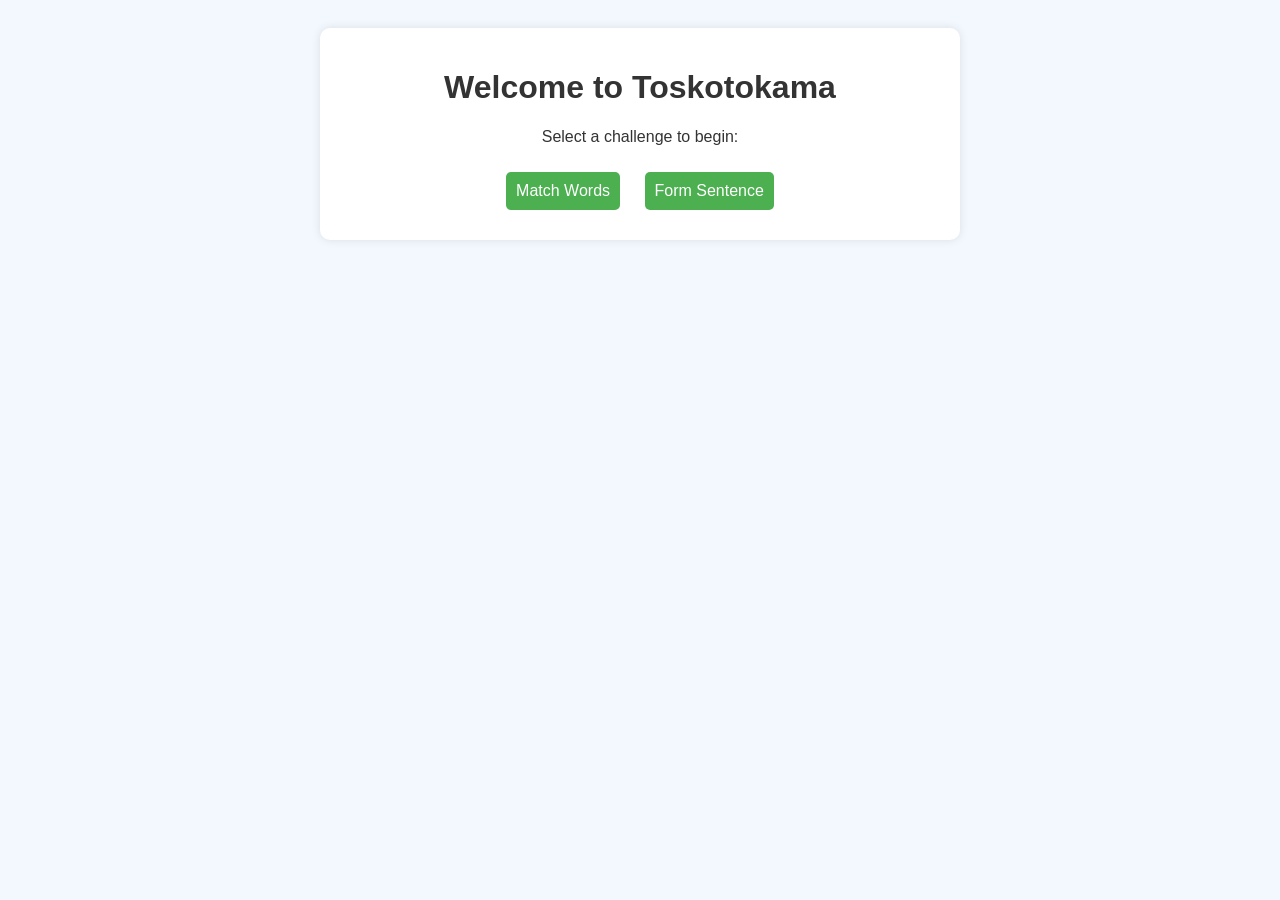
<file: main.html>
<!DOCTYPE html>
<html lang="en">
<head>
    <meta charset="UTF-8">
    <meta name="viewport" content="width=device-width, initial-scale=1.0">
    <title>Learn Toskotokama</title>
    <style>
        body {
            font-family: Arial, sans-serif;
            text-align: center;
            background-color: #f3f8ff;
            color: #333;
            padding: 20px;
        }
        .container {
            max-width: 600px;
            margin: auto;
            background: white;
            padding: 20px;
            border-radius: 10px;
            box-shadow: 0 0 10px rgba(0, 0, 0, 0.1);
        }
        button {
            padding: 10px;
            margin: 10px;
            border: none;
            border-radius: 5px;
            cursor: pointer;
            background-color: #4CAF50;
            color: white;
            font-size: 16px;
        }
        .hidden { display: none; }
        .option { margin: 10px; padding: 10px; background: #ddd; border-radius: 5px; cursor: pointer; display: inline-block; }
        #sentence-display, #user-sentence, #feedback { margin: 20px; font-size: 18px; font-weight: bold; }
        .correct { color: green; }
        .incorrect { color: red; }
    </style>
</head>
<body>
    <div class="container">
        <h1>Welcome to Toskotokama</h1>
        <p>Select a challenge to begin:</p>
        <button onclick="startMatchingGame()">Match Words</button>
        <button onclick="startSentenceGame()">Form Sentence</button>
        <div id="game-area"></div>
    </div>
    
    <script>
        const wordPairs = [
            { foreign: "Me", english: "I/Me" },
            { foreign: "Te", english: "You" },
            { foreign: "Tu", english: "They" },
            { foreign: "Tubo", english: "He" },
            { foreign: "Tube", english: "She" },
            { foreign: "Ta", english: "Us/We" },
            { foreign: "Se", english: "It/That" },
            { foreign: "Koto", english: "Good" },
            { foreign: "Beta", english: "Attractive" },
            { foreign: "Betabo", english: "Handsome" },
            { foreign: "Betabe", english: "Beautiful" },
            { foreign: "Samo", english: "Same" },
            { foreign: "Bata", english: "Hard" },
            { foreign: "Emba", english: "Inside" },
            { foreign: "Kuta", english: "Front" },
            { foreign: "Taka", english: "Hot" },
            { foreign: "Moto", english: "Big" },
            { foreign: "Amata", english: "Awake" },
            { foreign: "Akua", english: "Water" },
            { foreign: "Busa", english: "Land" },
            { foreign: "Mamu", english: "Human" },
            { foreign: "Mimi", english: "Parent" },
            { foreign: "Imi", english: "Child" },
            { foreign: "Takomo", english: "Family" },
            { foreign: "Bamato", english: "Hello" },
            { foreign: "Bama", english: "Thanks" },
            { foreign: "Kama", english: "Language" },
            { foreign: "Moka", english: "Money" },
            { foreign: "Moka", english: "Valuable" },
            { foreign: "Amu", english: "Food" },
            { foreign: "Kamu", english: "Clothing" },
            { foreign: "Oma", english: "Home" },
            { foreign: "Omau", english: "Room" },
            { foreign: "Kao", english: "Work" },
            { foreign: "Kasa", english: "Speak" },
            { foreign: "Kum", english: "Go" },
            { foreign: "Tum", english: "Do" },
            { foreign: "Mak", english: "Make" },
            { foreign: "Ata", english: "Clean" },
            { foreign: "Tes", english: "Give" },
            { foreign: "Sesa", english: "See" },
            { foreign: "Kata", english: "Hear" },
            { foreign: "Smat", english: "Smell" },
            { foreign: "Boma", english: "Feel" },
            { foreign: "Metu", english: "Taste" },
            { foreign: "Emot", english: "Emotion" },
            { foreign: "Maku", english: "Day" },
            { foreign: "Aku", english: "Time" },
            { foreign: "Tut", english: "Light/Bright" },
            { foreign: "Buta", english: "Alive" },
            { foreign: "Mok", english: "Want" },
            { foreign: "Ku", english: "Offensive" },
            { foreign: "Eka", english: "Funny" },
            { foreign: "Mo", english: "Yes" },
            { foreign: "To", english: "No" },
            { foreign: "Tos", english: "More of" },
            { foreign: "Mos", english: "Opposite" },
            { foreign: "Sa", english: "Past Tense" },
            { foreign: "Su", english: "Future Tense" },
            { foreign: "Bo", english: "Male" },
            { foreign: "Be", english: "Female" },
            { foreign: "Komo", english: "And/Both" },
            { foreign: "Oko", english: "Or" },
            { foreign: "Bebe", english: "Question" }
        ];

        const sentences = [
            { english: "I like you", foreign: "Me Koto Emot Te" },
            { english: "I really like you", foreign: "Me Tos Koto Emot Te" },
            { english: "I am Awake", foreign: "Me Amat" },
            { english: "Are you inside the home?", foreign: "Bebe Te Emba Oma" },
            { english: "We love to talk", foreign: "Ta Tos Koto Emot Kasa" },
            { english: "You had a baby", foreign: "Te Sa Mak Imi" },
            { english: "Lets Go", foreign: "Ta Kum" },
            { english: "I use to speak Toskotokama poorly", foreign: "Me Sa Kasa Toskotokama Mos Koto" },
            { english: "I hate the feeling of water", foreign: "Me Tos Mos Koto Emot Boma Akua" },
            { english: "We are strong Together", foreign: "Ta Bata Komo" },
            { english: "I like the water and land", foreign: "Me Koto Emot Akua Komo Busa" },
            { english: "We went to the beach", foreign: "Ta Sa Kum Akua Mos Emba Busa" },
            { english: "What's your dad doing?", foreign: "Bebe Te Mimi Bo Su Tum" },
            { english: "You're Fat", foreign: "Te Moto Ku" },
            { english: "Not Funny, Didn't Laugh", foreign: "Mo Eka Mo Sa Tum Eka Emot" },
            { english: "Good Morning", foreign: "Koto Sa Maku" },
            { english: "This room is so hot", foreign: "Se Omau Moto Taka" },
            { english: "I need to poo", foreign: "Me Tos Mok Mamu Mos Mako" },
            { english: "You smell really bad", foreign: "Te Smat Tos Mos Koto" },
            { english: "I think your daughter is beautful", foreign: "Me Emot Te Imi Be Beta Be" },
            { english: "Clean your room", foreign: "Ata Te Omau" },
            { english: "This food is delicious", foreign: "Se Amu Tos Metu" }
        ];
        
        let currentGame = ""; // Tracks the current game mode
        let userSentence = [];
        let wordButtons = []; // Keeps track of word buttons for re-enabling

        function showFeedback(message, isCorrect) {
            let feedback = document.getElementById("feedback");
            if (!feedback) {
                feedback = document.createElement("p");
                feedback.id = "feedback";
                document.getElementById("game-area").appendChild(feedback);
            }
            feedback.textContent = message;
            feedback.className = isCorrect ? "correct" : "incorrect";
            
            if (isCorrect) {
                setTimeout(() => {
                    if (currentGame === "matching") {
                        startMatchingGame();
                    } else if (currentGame === "sentence") {
                        startSentenceGame();
                    }
                }, 1500);
            }
        }

        function startMatchingGame() {
            currentGame = "matching";
            const gameArea = document.getElementById("game-area");
            gameArea.innerHTML = "<h2>Match the Words</h2><p>Select the correct translation:</p>";

            let question = document.createElement("p");
            const selectedPair = wordPairs[Math.floor(Math.random() * wordPairs.length)];
            const isForeignToEnglish = Math.random() < 0.5;

            question.textContent = isForeignToEnglish 
                ? `What does "${selectedPair.foreign}" mean?` 
                : `What is the translation of "${selectedPair.english}"?`;
            gameArea.appendChild(question);

            let options = [...wordPairs];
            options = options.sort(() => 0.5 - Math.random()).slice(0, 4);
            if (!options.includes(selectedPair)) options[Math.floor(Math.random() * options.length)] = selectedPair;

            options.forEach(pair => {
                let button = document.createElement("button");
                button.textContent = isForeignToEnglish ? pair.english : pair.foreign;
                button.onclick = () => {
                    showFeedback(button.textContent === (isForeignToEnglish ? selectedPair.english : selectedPair.foreign) ? "Correct!" : "Incorrect", button.textContent === (isForeignToEnglish ? selectedPair.english : selectedPair.foreign));
                };
                gameArea.appendChild(button);
            });
        }

        function startSentenceGame() {
            currentGame = "sentence";
            userSentence = [];
            wordButtons = [];

            const gameArea = document.getElementById("game-area");
            gameArea.innerHTML = `<h2>Form the Sentence</h2><p>Arrange the words correctly:</p>`;
            const selectedSentence = sentences[Math.floor(Math.random() * sentences.length)];
            const isForeign = Math.random() < 0.5;

            let sentenceDisplay = document.createElement("p");
            sentenceDisplay.id = "sentence-display";
            sentenceDisplay.textContent = `Translate: "${isForeign ? selectedSentence.english : selectedSentence.foreign}"`;
            gameArea.appendChild(sentenceDisplay);

            let userSentenceDisplay = document.createElement("p");
            userSentenceDisplay.id = "user-sentence";
            userSentenceDisplay.textContent = "Your Sentence: ";
            gameArea.appendChild(userSentenceDisplay);

            const words = (isForeign ? selectedSentence.foreign : selectedSentence.english).split(" ").sort(() => Math.random() - 0.5);
            
            words.forEach((word, index) => {
                let button = document.createElement("div");
                button.textContent = word;
                button.classList.add("option");
                button.dataset.index = index; // Assign unique index
                button.onclick = () => toggleWordSelection(button, selectedSentence, userSentenceDisplay, isForeign);
                wordButtons.push(button);
                gameArea.appendChild(button);
            });
        }

        function toggleWordSelection(button, sentence, userSentenceDisplay, isForeign) {
            const word = button.textContent;
            const wordIndex = button.dataset.index; // Unique identifier for duplicate words

            // Check if the word is already in the sentence by its index
            const existingIndex = userSentence.findIndex(item => item.word === word && item.index === wordIndex);

            if (existingIndex !== -1) {
                // Remove word from sentence
                userSentence.splice(existingIndex, 1);
                button.classList.remove("selected");
                button.style.background = "#ddd";
                button.onclick = () => toggleWordSelection(button, sentence, userSentenceDisplay, isForeign);
            } else {
                // Add word to sentence
                userSentence.push({ word, index: wordIndex });
                button.classList.add("selected");
                button.style.background = "#4CAF50";
                button.onclick = () => toggleWordSelection(button, sentence, userSentenceDisplay, isForeign);
            }

            // Update sentence display
            userSentenceDisplay.textContent = "Your Sentence: " + userSentence.map(item => item.word).join(" ");

            // Check if sentence is correct
            if (userSentence.map(item => item.word).join(" ") === (isForeign ? sentence.foreign : sentence.english)) {
                showFeedback("Correct!", true);
            }
        }
    </script>
</body>
</html>
</file>
